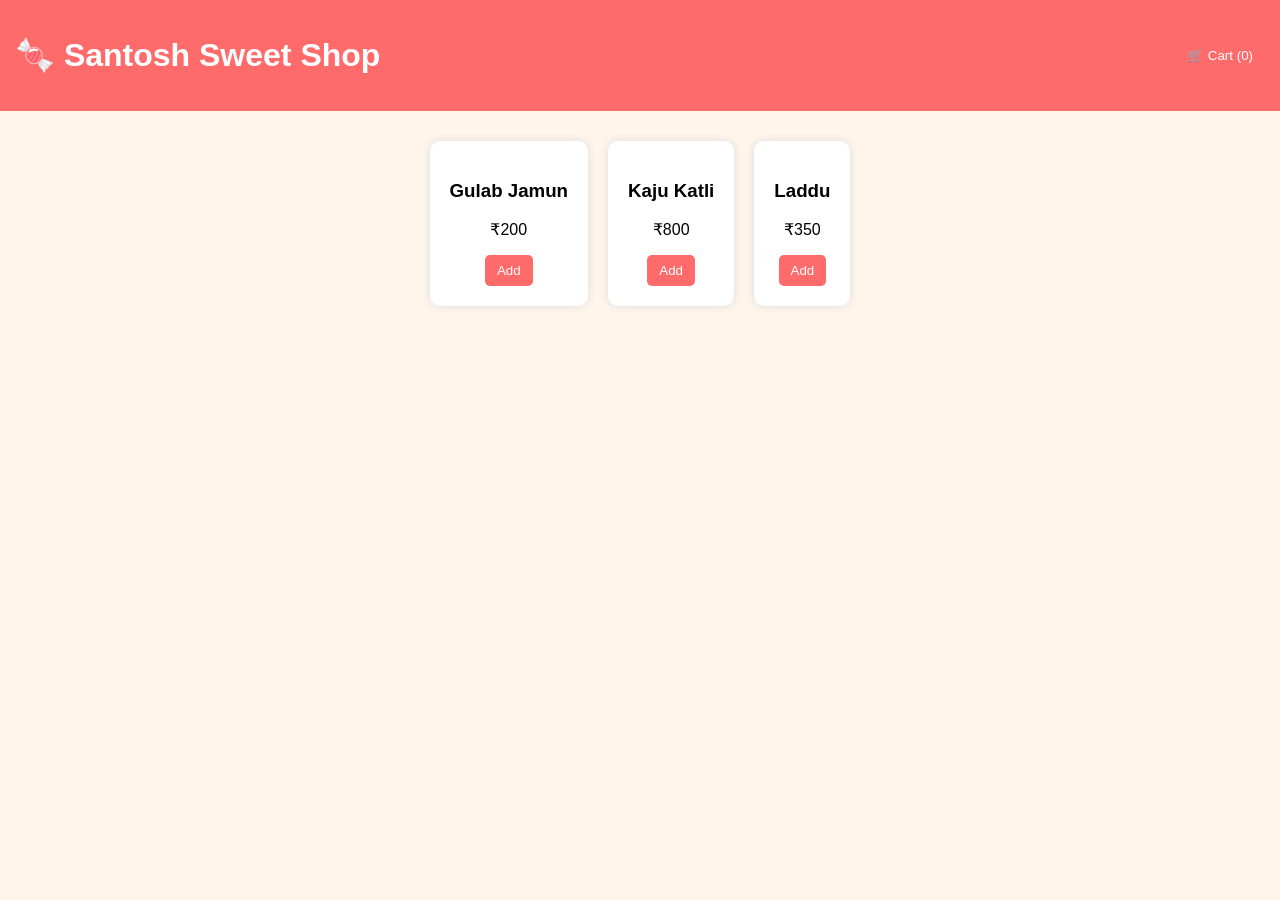
<file: index.html>
<!DOCTYPE html>
<html>
<head>
    <title>Mahalaxmi Sweet Shop</title>
    <link rel="stylesheet" href="style.css">
</head>
<body>

<header>
    <h1>🍬 Santosh Sweet Shop</h1>
    <button onclick="openCart()">🛒 Cart (<span id="cart-count">0</span>)</button>
</header>

<section class="products">

    <div class="product">
        <h3>Gulab Jamun</h3>
        <p>₹200</p>
        <button onclick="addToCart('Gulab Jamun',200)">Add</button>
    </div>

    <div class="product">
        <h3>Kaju Katli</h3>
        <p>₹800</p>
        <button onclick="addToCart('Kaju Katli',800)">Add</button>
    </div>

    <div class="product">
        <h3>Laddu</h3>
        <p>₹350</p>
        <button onclick="addToCart('Laddu',350)">Add</button>
    </div>

</section>

<div id="cart-modal" class="cart-modal">
    <div class="cart-box">
        <h2>Your Cart</h2>
        <div id="cart-items"></div>
        <h3>Total: ₹<span id="total">0</span></h3>

        <button onclick="checkout()">Proceed to Payment</button>
        <button onclick="closeCart()">Close</button>
    </div>
</div>

<script src="script.js"></script>
</body>
</html>
</file>
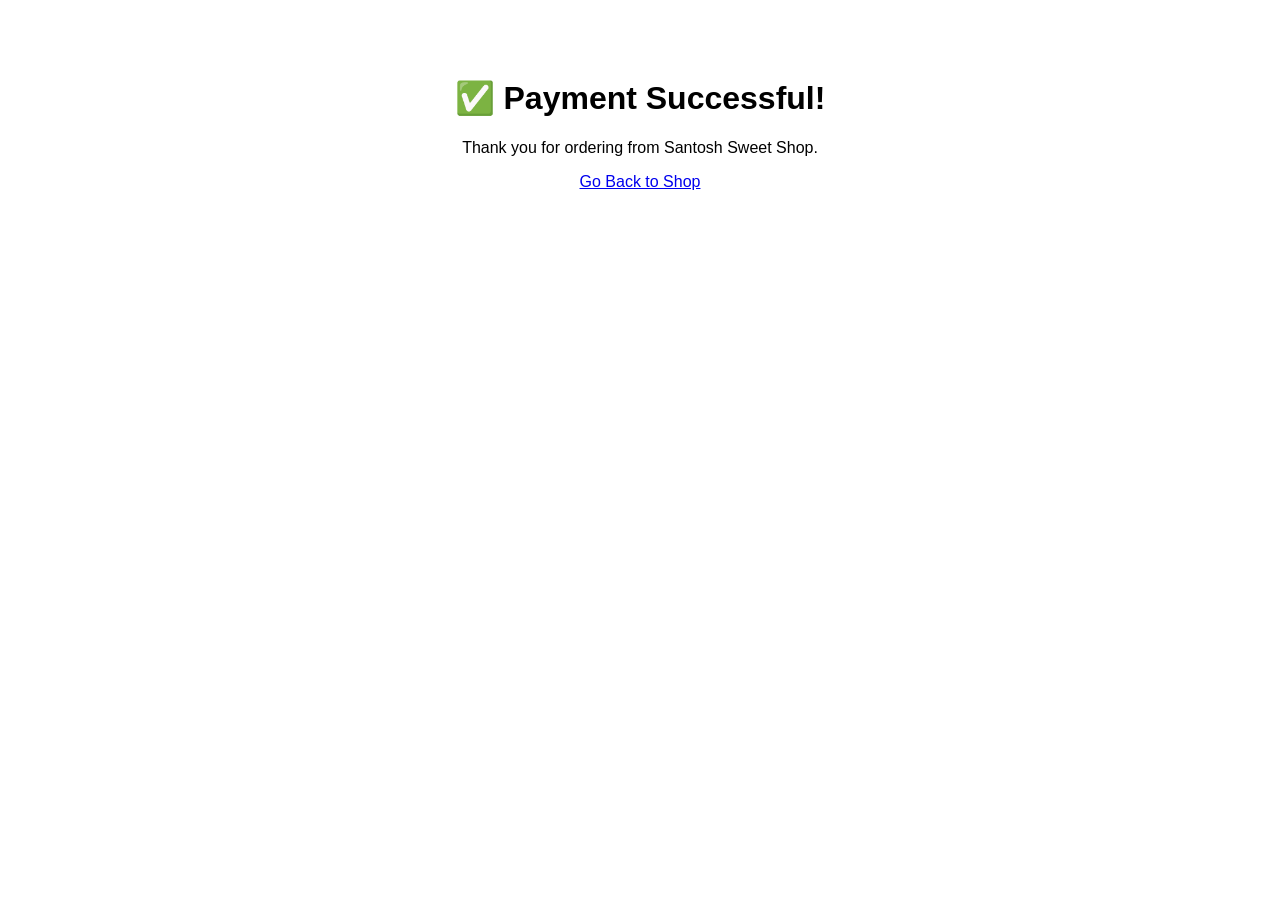
<file: success.html>
<!DOCTYPE html>
<html>
<head>
    <title>Payment Success</title>
</head>
<body style="text-align:center; padding:50px; font-family:Arial;">
    <h1>✅ Payment Successful!</h1>
    <p>Thank you for ordering from Santosh Sweet Shop.</p>
    <a href="index.html">Go Back to Shop</a>
</body>
</html>
</file>
<file: style.css>
body {
    font-family: Arial;
    margin: 0;
    background: #fff5eb;
}

header {
    background: #ff6b6b;
    color: white;
    padding: 15px;
    display: flex;
    justify-content: space-between;
}

.products {
    display: flex;
    justify-content: center;
    gap: 20px;
    padding: 30px;
}

.product {
    background: white;
    padding: 20px;
    border-radius: 10px;
    box-shadow: 0 0 10px #ddd;
    text-align: center;
}

button {
    background: #ff6b6b;
    color: white;
    padding: 8px 12px;
    border: none;
    border-radius: 5px;
    cursor: pointer;
}

.cart-modal {
    display: none;
    position: fixed;
    width: 100%;
    height: 100%;
    background: rgba(0,0,0,0.5);
}

.cart-box {
    background: white;
    padding: 20px;
    margin: 100px auto;
    width: 300px;
}
</file>
